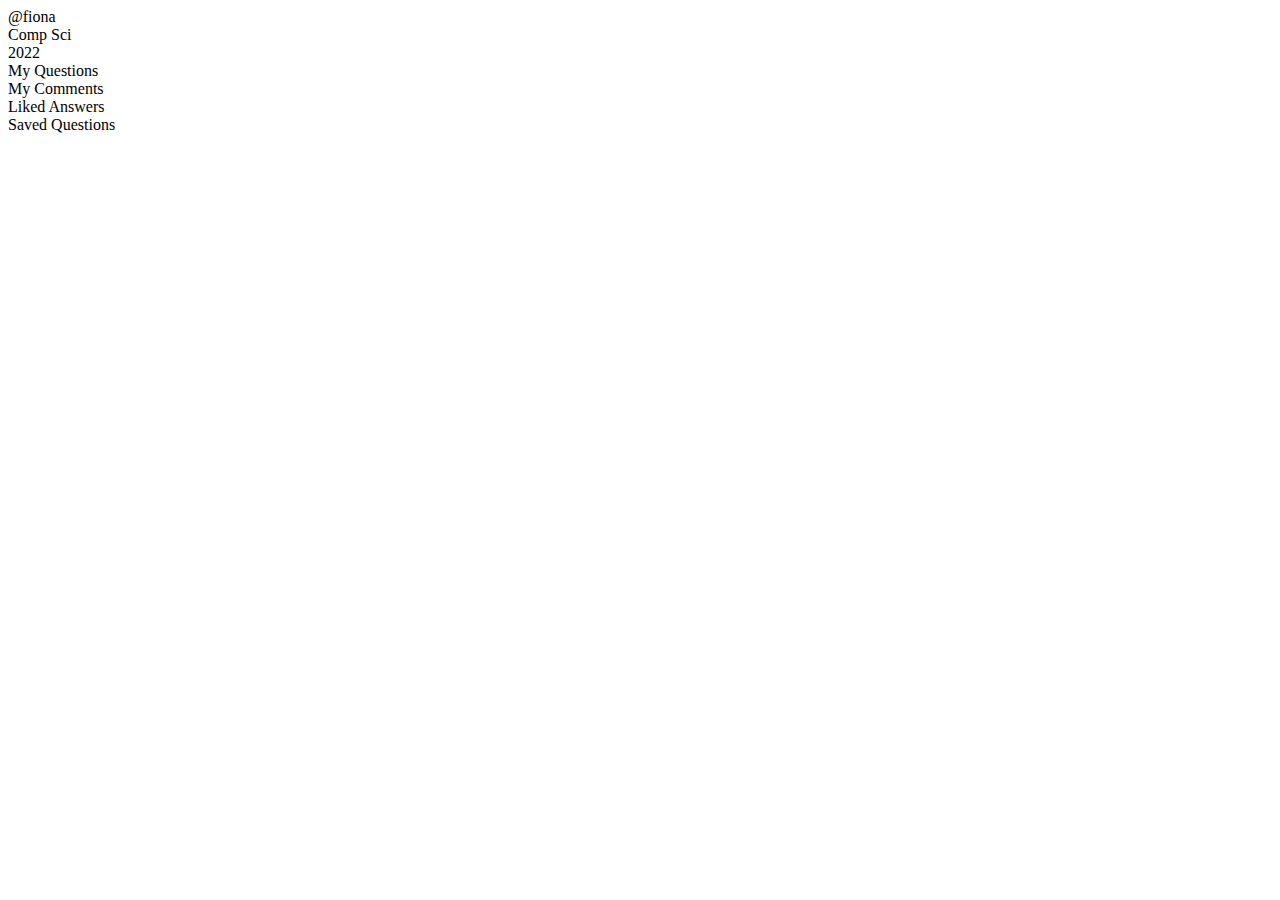
<file: Discourse/profile.html>
<!DOCTYPE html>
<html lang="en">
<head>
    <meta charset="UTF-8">
    <meta name="viewport" content="width=device-width, initial-scale=1.0">
    <title>Profile</title>
</head>
<body>
    <div class="profile-header">
        <div class="username">@fiona</div>
        <div class="community">Comp Sci</div>
        <div class="year-joined">2022</div>        
    </div>
    <div class="profile-body">
        <div class="tabs">
            <div class="tab">My Questions</div>
            <div class="tab">My Comments</div>
            <div class="tab">Liked Answers</div>
            <div class="tab">Saved Questions</div>
        </div>
        <div class="user-content">
            <!-- DISPLAY DYNAMICALLY -->
             <!-- DEFAULT IS "my questions" -->
        </div>
    </div>
</body>
</html>
</file>
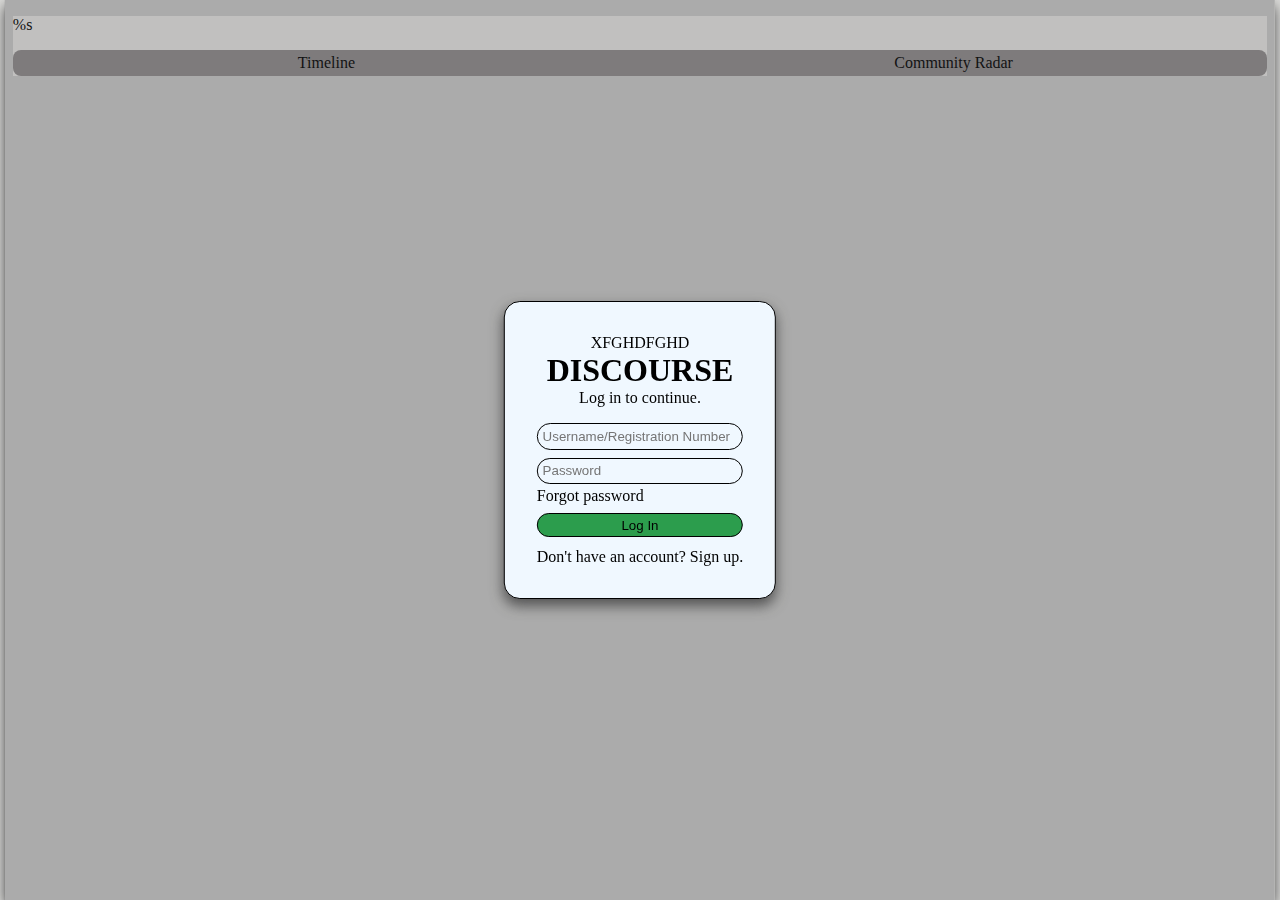
<file: Discourse/html/loginform.html>
<!DOCTYPE html>
<html lang="en">
<head>
    <meta charset="UTF-8">
    <meta name="viewport" content="width=device-width, initial-scale=1.0">
    <link rel="stylesheet" href="../css/style.css">
    <title>Document</title>
</head>
<body>
    <div class="tray-login-form">
        <div class="container-login-form">
            <div>
                <p>XFGHDFGHD</p>
            </div>
            <h1>DISCOURSE</h1>
            <p>Log in to continue.</p>
            <form action="" method="post" class="login-form">
                <div id="login-form-field">
                    <input type="text" name="username" id="username" class="form-control" placeholder="Username/Registration Number" required>
                </div>
                <div id="login-form-field">
                    <input type="text" name="password" id="password" class="form-control" placeholder="Password" required>
                </div>
                <p><a href="">Forgot password</a></p>
                <button type="submit" class="btn btn-login">Log In</button>
            </form>
            <p>Don't have an account? <a href="">Sign up.</a></p>
        </div>
    </div>
</body>
</html>

<div class="profile-container">
    <div class="profile-header">
        <div class="community" data-communityId="%s">%s</div>
        <div class="tabs">
            <div class="tab">Timeline</div>
            <div class="tab">Community Radar</div>
        </div>
    </div>
    <div class="profile-body">
        <div class="community-content">
            <!-- DISPLAY DYNAMICALLY -->
            <!-- DEFAULT IS "my questions" -->
        </div>
    </div>
</div>
</file>
<file: Discourse/css/style.css>
*{
    margin: 0;
    padding: 0;
    box-sizing: border-box;
    background-color: transparent;
    max-width: 100vw;
}
body{
    margin: 0 0.3rem;
    background-color: #dadad8;
}
.tray{
    width: 100%;
    /* border: 1px solid; */
    border-radius: 1rem;
}
.btn{
    border-radius: 1rem;
    background-color: #2c9d4d;
}
.btn p{
    padding: 0.5rem 0.8rem;
    font-size: 1rem;
    background-color: transparent;
    color: black solid;
}
.form{
    display: flex;
    justify-content: flex-start;
    align-items: center;
    width: 100%;
}
a{
    text-decoration: none;
    color: black;
    cursor: pointer;
}
a:hover, button:hover{
    cursor: pointer;
}
.vertical-line{
    height: 100%;
    border-left: 1px solid black;
}
.horizontal-line{
    height: 0.5px;
    width: 100%;
    max-width: 23vw;
    background-color: black;
    border: none;
}

/* ----------------------------------------------- ICONS -------------------------------------------------- */

.fa-solid{
    font-size: 1.3rem;
    background-color: transparent;
}
.fa-xmark{
    margin-right: 1rem;
}
.fa-satellite-dish{
    text-wrap: nowrap;
    font-size: 12px;
}
.fa-link{
    font-size: 0.9rem;
    cursor: pointer;
    margin-top: 3px;
}
.fa-bookmark{
    font-size: 1rem;
    cursor: pointer;
    margin-top: 3px;
}
                    /* ASK QUESTION */
                    /* ASK QUESTION */
                    /* ASK QUESTION */
                    /* ASK QUESTION */
                    /* ASK QUESTION */
.container-ask{
    border-radius: 50%;
    padding: 2rem;
    background-color: #4081B5;
    position: fixed;
    right: 5vw;
    bottom: 5vh;
}

                    /* HEADER */
                    /* HEADER */
                    /* HEADER */
                    /* HEADER */
                    /* HEADER */
.tray-header{
    height: 65px;
    padding: 10px 10px 5px ;
    border: 0;
    border-bottom: 1px solid;
    border-radius: 0;
    /* padding: 1rem 1rem 1rem; */
    display: flex;
    justify-content: space-between;
    align-items: center;
    position: sticky;
    top: 0;
    margin-bottom: 0.3rem;
    background-color: transparent;
    z-index: 1;
    /* box-shadow: 0 1rem 2rem rgba(0,0,0,.3); */
}
/* LOGO */
/* LOGO */
/* LOGO */
.container-logo{
    width: 22vw;
}

.logo h1{
    text-align: center;
    font-size: 2.4rem;
    margin: 0;
    padding: 0;
    color: #4081B5;
}
/* SEARCHBAR */
/* SEARCHBAR */
/* SEARCHBAR */
.container-searchbar{
    margin: 0;
    display: flex;
    justify-content: flex-start;
    align-items: center;
    background-color: transparent;
    border-radius: 0.8rem;
    border: 1px solid;
    width: 43vw;
    max-width: 100%;
}
.container-searchbar:hover{
    background-color: rgba(221, 226, 230, 0.9);
}
/* form-searchbar styled in form */
.form-search{
    margin: 0.2rem 0.5rem;
    background-color: transparent;
    border-radius: 2rem;
}
#searchbtn{
    border: 0;
    background-color: transparent;
}

.container-query{
    margin-left: 1rem;
    width: 100%;
    height: 2rem;
    background-color: transparent;
    border-radius: 2rem;
    display: flex;
    justify-content: center;
    align-items: center;
}
#query{
    margin: 0;
    font-size: 14px;
    width: 100%;
    border: 0;
    background-color: transparent;
}
#query:focus{
    outline:none;
}
.form-clear{
    background-color: transparent;
}
        
/* PROFILE */
/* PROFILE */
/* PROFILE */
.profile {
    padding-right: 3.5rem;
    display: flex;
    justify-content: flex-end;
    align-items: center;
    width: 20vw;
}
.profile > *{
    margin: 0.5rem;
}
.profile-top-right{
    color: #555;
}

                    /* CONTENT */
                    /* CONTENT */
                    /* CONTENT */
                    /* CONTENT */
                    /* CONTENT */
        /* SIDEBAR */
        /* SIDEBAR */
        /* SIDEBAR */
.tray-content{
    position: relative;
    top: 0;
    bottom: 0;
    height: calc(100vh - 5.3rem);
    display: flex;
    justify-content: space-between;
    align-items: flex-start;
    width: calc(100% - 1rem);
}
.container-sidebar{
    display: flex;
    justify-content: center;
    align-items: flex-start;
    width: 18vw;
    height: 100%;
    /* background-color: #2c9d4d; */
}
.sidebar{
    margin-top: 1rem;
    width: 100%;
}
.sidebar > *{
    padding-left :1.2rem;
    padding-right: 0.8rem;
    display: flex;
    justify-content: space-between;
    align-items: baseline;
    border-radius: 1rem;
    cursor: pointer;
}
.sidebar .option p{
    padding: 0.2rem 0;
    font-size: 1.5rem;
}
.sidebar .option:hover{
    background-color: rgba(62, 107, 145, 0.9);
    transition: 0.3s;
}
.highlighted-option{
    border: 3px solid #4081B5 ;
}
.option-profile{
    display: flex;
    flex-direction: column;
}
.profile-options{
    padding-left: 1.5rem;
}
.profile-options > *{
    padding: 0.1rem 0;
    font-size: 1rem;
}

        /* CONTENT */
        /* CONTENT */
        /* CONTENT */
.container-feed{
    padding: 0.3rem 0;;
    /* background-color: #888; */
    width: 55vw;
    height: 100%;
    overflow: auto;
}
.container::-webkit-scrollbar {
    width: 12px; /* Width of the scrollbar */
}
  
.container::-webkit-scrollbar-track {
    background: transparent; /* Color of the track */
    margin-block: 0.7rem;
}
  
.container::-webkit-scrollbar-thumb {
    background: #888; /* Color of the scrollbar thumb */
    border-radius: 1rem; /* Radius of the scrollbar thumb */
}
  
.container::-webkit-scrollbar-thumb:hover {
    background: #555; /* Color of the scrollbar thumb on hover */
}


/* ---------------------------------------------- QUESTION ------------------------------------------------ */

.container-question{
    margin-bottom: 0.1rem;
    background-color: #f9f8f5;
    padding: 0.8rem 1rem 0.2rem;
    border-radius: 1rem;
    border: 1px solid;
    min-height: fit-content;
}
.container-question:hover{
    background-color: #e7e7e7;
    transition: 0.2s ease-in-out;
}
.question-body{
    margin-top: 8px;
    margin-bottom:2px;
    padding-left:  0.5rem;
    height: 100%;
    width: 100%;
    display: flex;
    justify-content: space-between;
}
.question-header{
    padding-left: 0.5rem;
    width: 100%;
    display: flex;
    justify-content: space-between;
    align-items: center;
}
.question-numbers{
    padding-left: 0.5rem;
    display: flex;
    justify-content: flex-start;
}
.question-numbers > *{
    padding-right: 10px;
}
.question-header-details{
    display: flex;
}
.question-details{
    display: flex;
    flex-direction: column;
}
.question-detail{
    font-size: 12px;
    width: max-content;
}
.user-profile:hover {
    text-decoration: 1px underline;
}
.tag-community{
    margin-top: 1px;
    padding: 0 0.4rem;
    background-color: gray;
    border-radius: 1rem;
    width: min-content;
}
.content{
    display: flex;
    justify-content: flex-start;
    align-items: center;
}
.options-menu{
    display: flex;
    justify-content: space-between;
    align-items: center;
}
.options-menu > *{
    padding: 0 4px;
}
.addtoradardiv{
    display: flex;
    justify-content: center;
    align-items: center;
    background-color: gray;
    border-radius: 1rem;
    padding: 3px 4px;
    cursor: pointer;
}
.addtoradartext{
    text-wrap: nowrap;
    font-size: 12px;
}
.addtoradartext{
    margin-right: 5px;
}
.icon{
    display: flex;
    width: 100%;
    justify-content: flex-end;
}
.copylink{
    display: flex;
}
.copied {
    visibility: hidden;
    background-color: #333;
    padding: 2px 4px;
    color: white;
    text-align: center;
    border-radius: 5px;
    z-index: 1;
    opacity: 0;
    transition: opacity 0.5s;
    position: fixed;
    bottom: 20px;
    right: 20px;
    transform: translate(-50%, -50%);
}
.show{
    visibility: visible;
    opacity: 1;
}
.container-allcommunities{
    padding: 1rem 0.4rem;
    width: 23vw;
    height: 100%;
}

/* ------------------------------------------ LOGIN FORM -------------------------------------------------- */

.tray-login-form{
    position: fixed;
    top: 50%;
    left: 50%;
    transform: translate(-50%, -50%);
    height: 100vh;
    width: calc(100vw - 0.6rem);
    box-shadow: 0 0.4rem 0.8rem #404041;
    display: flex;
    justify-content: center;
    align-items: center;
    z-index: 1000;
    background-color: rgba(64, 64, 65, 0.3);
}
.container-login-form{
    padding: 2rem;
    border-radius: 1rem;
    border: 1px solid;
    background-color: aliceblue;
    display: flex;
    flex-direction: column;
    justify-content: center;
    align-items: center;
    box-shadow: 0 0.4rem 0.8rem #555;
}
.login-form{
    margin-top: 1rem;
    margin-bottom: 0.7rem;
    width: 100%;
}

.login-form > :first-child input{
    margin-bottom: 0.5rem;
}
.login-form > :nth-last-child(3) input{
    margin-bottom: 0.2rem;
}
.login-form > :last-child{
    margin-top: 0.5rem;
    padding: 0.2rem 1rem;
    width: 100%;
}
#login-form-field input{
    padding: 0.3rem;
    width: 100%;
    border-radius: 1rem;
}
#login-form-field input, .login-form button{
    border: 1px solid;
}

/* ------------------------------------------------ANSWER-------------------------------------------------- */

.answers-container{
    background-color: transparent;
}
.container-answer{
    display: flex;
    justify-content: space-between;
    align-items: center;
    margin-bottom: 0.1rem;
    background-color: transparent;
    padding: 0.8rem 1rem 0.2rem;
    border: none;
    min-height: fit-content;
}
.answer-votes{
    display: flex;
    flex-direction: column;
    justify-content: stretch;
    align-items: center;
    padding-right: 0.6rem;
    
}
.answer-body{
    width: 100%;
}
.answer-numbers{
    padding-left: 0.5rem;
    display: flex;
    justify-content: flex-start;
}
.answer-numbers > *{
    margin-right: 0.5rem;
}
.answer-comments, .answer-likes{
    display: flex;
    align-items: center;
    padding: 1px 6px;
    border-radius: 1rem;
    border: 1px solid;
}
.answer-comments:hover, .answer-likes:hover{
    background-color: #888;
    transition: 0.2s;
}
.answer-comments > *, .answer-likes > * {
    font-size: 12px;
}
.answer-comments > :first-child, .answer-likes > :first-child {
    margin-right: 0.25rem;
}


/*---------------------------------------------- PROFILE -------------------------------------------------- */

.profile-container{
    padding: 1rem 0.5rem 0;
}
.profile-header{
    background-color: #f9f8f5;
    margin-bottom: 1rem;
    position: sticky;
    top: -4.8px;
}
.tabs{
    width: 100%;
    margin: 1rem 0;
    display: flex;
    justify-content: space-around;
    background-color: #9a9696;
    border-radius: 0.5rem;
}
.tabs > *{
    width: calc(100% - 2rem);
    padding: 0.25rem 1rem;    
    text-align: center;
    cursor: pointer;
}
.tabs > *:hover{
    background-color: #848484;
    border-radius: 0.5rem;
}
.user-content{
    margin: 0.2rem;
}
.highlighted-profile-tab{
    border-bottom: 3px solid #4081B5;
}

/* ------------------------------------- COMMUNITIES + NOTIFICATIONS -------------------------------------- */
.container-allcommunities{
    display: flex;
    flex-direction: column;
    justify-content: space-between;
}
.top-half, .bottom-half{
    height: 48%;
}
.notifications-window{
    height: 92%;
    background-color: #555;
}
</file>
